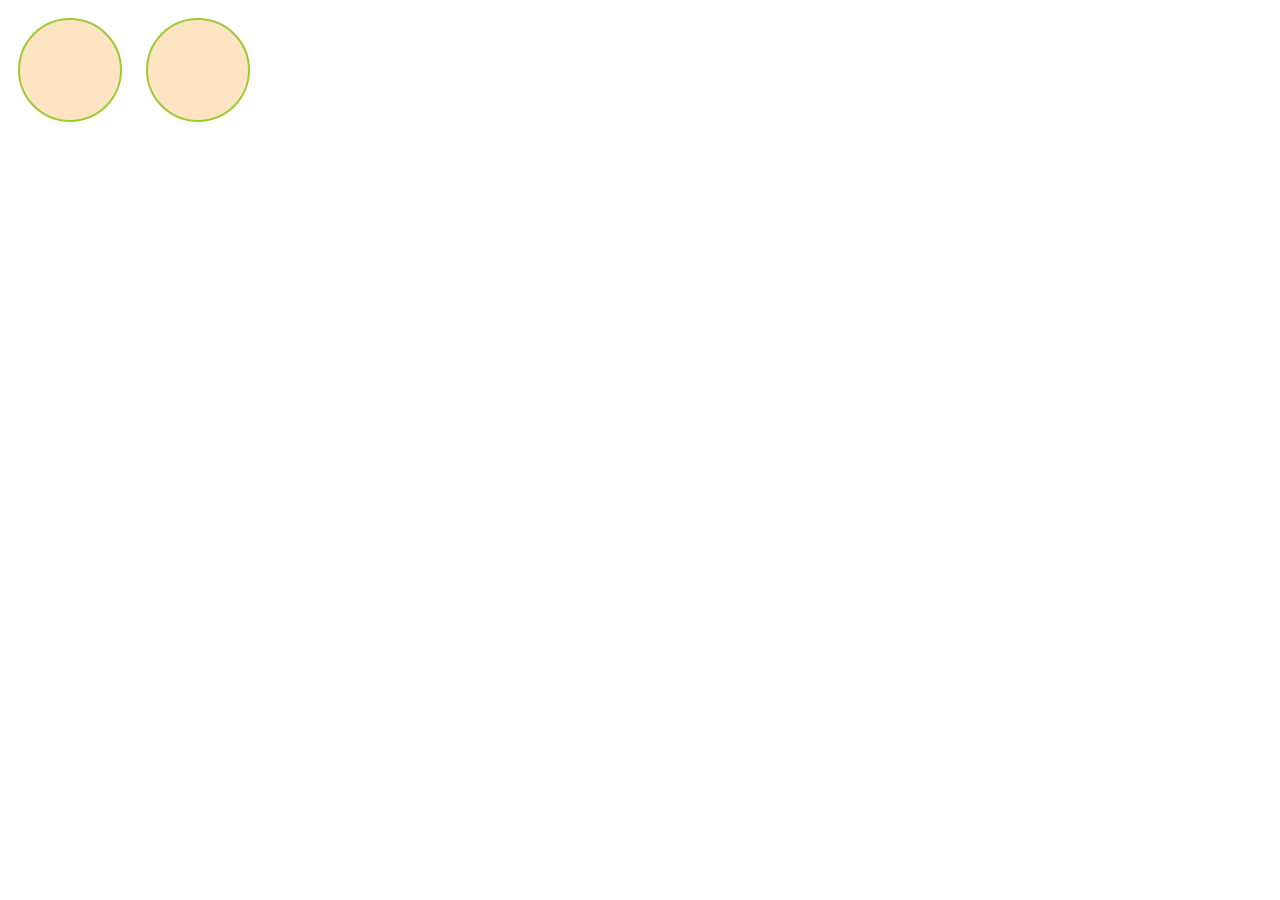
<file: index.html>
<!DOCTYPE html>
<html lang="en">
<head>
    <meta charset="UTF-8">
    <meta name="viewport" content="width=device-width, initial-scale=1.0">
    <title>practice</title>
    <link rel="stylesheet" href="style.css">
</head>
<body>
    <div class="head"></div>
    <div class="head"></div>
</body>
</html>
</file>
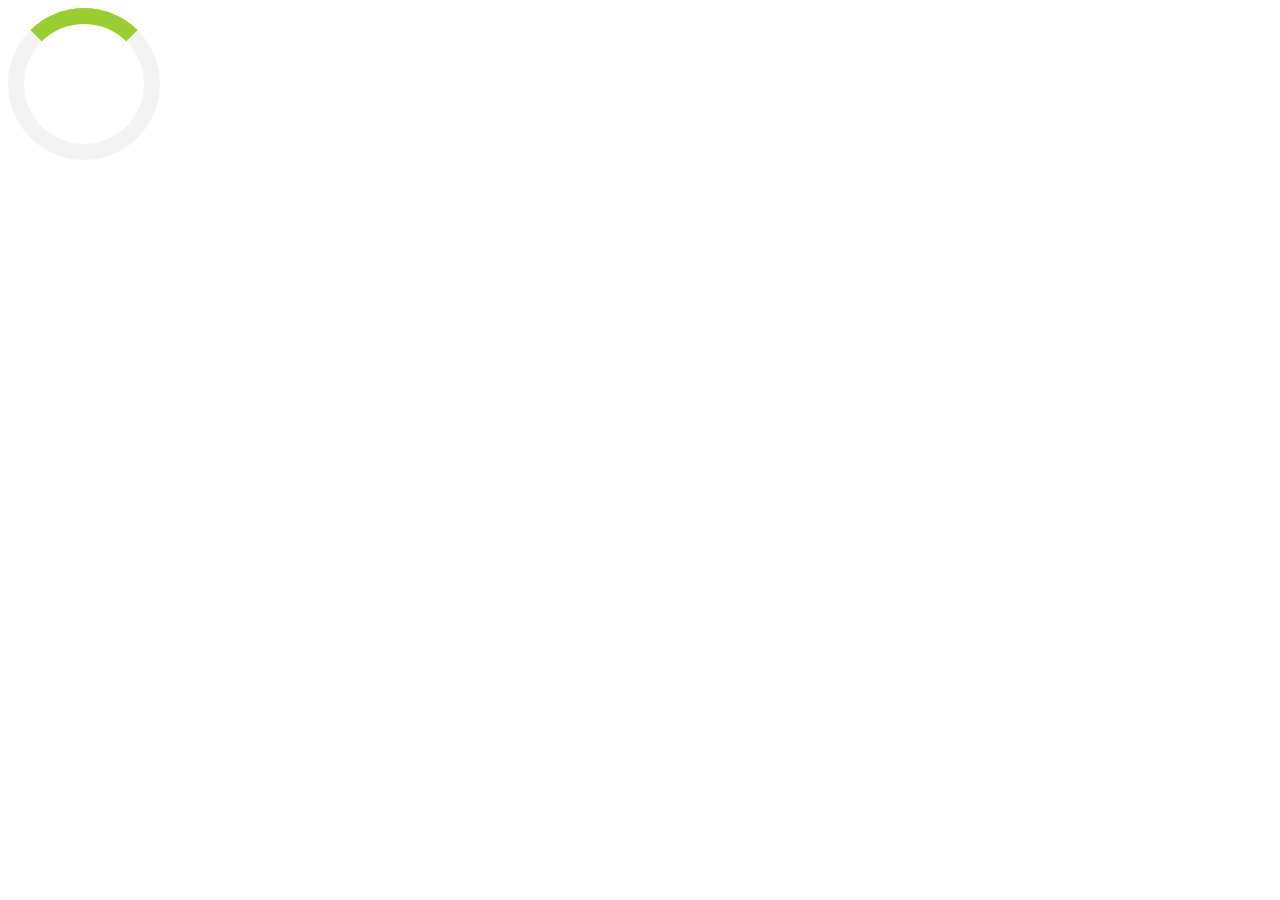
<file: index2.html>
<!DOCTYPE html>
<html lang="en">
<head>
    <meta charset="UTF-8">
    <meta name="viewport" content="width=device-width, initial-scale=1.0">
    <title>Practice</title>
    <link rel="stylesheet" href="style2.css">
</head>
<body>
    <div></div>
</body>
</html>
</file>
<file: style.css>
.head {
    height: 100px;
    width: 100px;
    background-color: bisque;
    border: 2px solid yellowgreen;
    margin: 10px;
    display: inline-block;
    border-radius: 50%;
    flex-direction: row end;
}
</file>
<file: style2.css>
div{
    border: 16px solid #f3f3f3;
    border-top: 16px solid yellowgreen;
    border-radius: 50%;
    width: 120px;
    height: 120px;
    animation: spin 2s linear infinite;
}

@keyframes spin {
    0% {
        transform: rotate(0deg);
    }
    100%{
        transform: rotate(360deg);
    }
}
</file>
